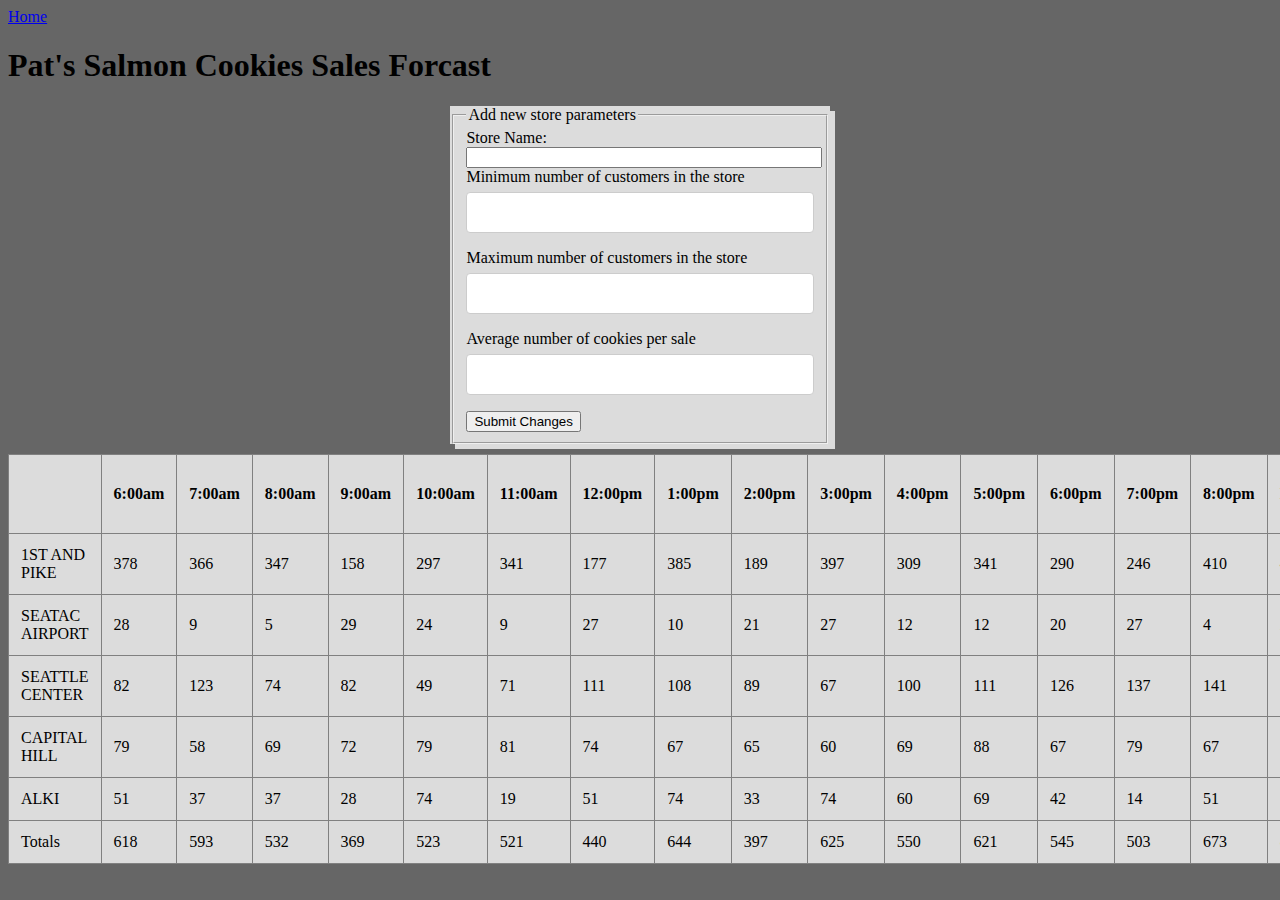
<file: sales.html>
<!DOCTYPE html>
<html>
  <head>
    <title>
    </title>
    <link href="style.css" type = "text/css" rel="stylesheet"/>
  </head>

  <body id="salesPage">
    <a href = "index.html">Home</a>
    <h1> Pat's Salmon Cookies Sales Forcast</h1>
    <form id="modifyForm">
      <fieldset>
        <legend>Add new store parameters</legend>
        
        <label for="storeNameTxt">Store Name: </label>
        <input name="storeNameTxt" type="text" size="50" required/>

        <label for="minNumOfCustomersTxt">Minimum number of customers in the store</label>
        <input name="minNumOfCustomersTxt" type="number" size="10" required/>

        <label for="maxNumOfCustomersTxt">Maximum number of customers in the store</label>
        <input name="maxNumOfCustomersTxt" type="number" required/>

        <label for="avgCookieBoughtTxt">Average number of cookies per sale</label>
        <input name="avgCookieBoughtTxt" type="number" step="0.1" required/>
        <button type="submit">Submit Changes</button>
      </fieldset>
    </form>



    <table id="storeTbl">
    </table>
  </body>
  <script src="app.js"></script>
</html>
</file>
<file: style.css>
/*The styling for my home page */
#homePage {
  background-color:#666;
  font-family: 'Indie Flower', cursive;
}
#homePage h1{
  font-family: 'Indie Flower', cursive;
  text-align: center;
  font-size: 50px;
}
#homePage h2{
  font-family: 'Indie Flower', cursive;
  text-align: center;
  font-size: 30px;
}
#homePage #fishImage{
   width: 85%;
   margin: 0px;
   margin-left: 100px;
}
/*My menu bar styling was done with help from a tutorial on w3schools */
#homePage ul {
  overflow: hidden;
  list-style-type: none;
  margin:0;
  padding:0;
  background-color: #666;
}
#homePage li {
  float: left;
}
#homePage li a {
  display: block;
  color: white;
  text-align: center;
  padding: 14px 16px;
  text-decoration: none;
}
#homePage li a:hover:not(.homeElement){
  background-color: #666;
}
#homePage li a.homeElement {
  color:white;
  background-color:red;
}
#homePage #cookieSelection {
  margin-top: 30px;
  float: left;
  width: 980px;
  position: relative;
  left: 250px;
  padding: 0;
  text-align: center;
  font-size: 30px;
}
#homePage #cookieSelection img{
  padding-right: 20px;
  width: 300px;
  height: 300px;
  float:left;
}
#homePage #familyImage {
  max-width: 100%;
  margin: 0 auto;
  margin-top: 30px;
  position: relative;
  left: 290px;
}
#homePage #shirtContact {
  background-color: white;
  position: relative;
  height: 420px;
  top:550px;
}
#homePage #saleShirt {
  margin-top: 30px;
  float: left; 
  position: relative;
  left:50px;
  bottom: 450px; 
}
#homePage form{
  margin-top: 30px;
  float: left;
  width: 460px;
  height: 320px;
  position: relative;
  left: 450px;
  bottom: 450px;
  background-color: white;
} 
#homePage input[type=text], textarea, input[type=number] {
  width: 100%;
  padding: 12px;
  border: 1px solid #ccc; 
  border-radius: 4px;
  box-sizing: border-box;
  margin-top: 6px;
  margin-bottom: 16px;
  resize: vertical;
}
#homePage footer{
  width: 100%;
  height: 200px;
  position: relative;
  top: 650px;
  background-color: white;
}
footer img {
  position: relative;
  bottom: 0px;
  right: 980px;
  width: 200px;
} 
footer h3, p {
  position: relative;
  bottom: 150px;
}


/*The styling for my store page */
#salesPage{
  font-family: 'Indie Flower', cursive; 
  background-color:#666;
}

#salesPage #storeTbl {
  width: 100%;
}
#salesPage table, th, td { 
  border: 1px solid grey;
  border-collapse: collapse;
  background-color: gainsboro;
  padding: 12px;
  margin-top: 10px;
}
#salesPage #modifyForm {
  box-shadow: 5px 5px gainsboro;
  background-color: gainsboro;
  width: 30%;
  margin: 0 auto;
}
#salesPage input, label {
/*  border: 2px solid red;*/
  width: 100%;
}
</file>
